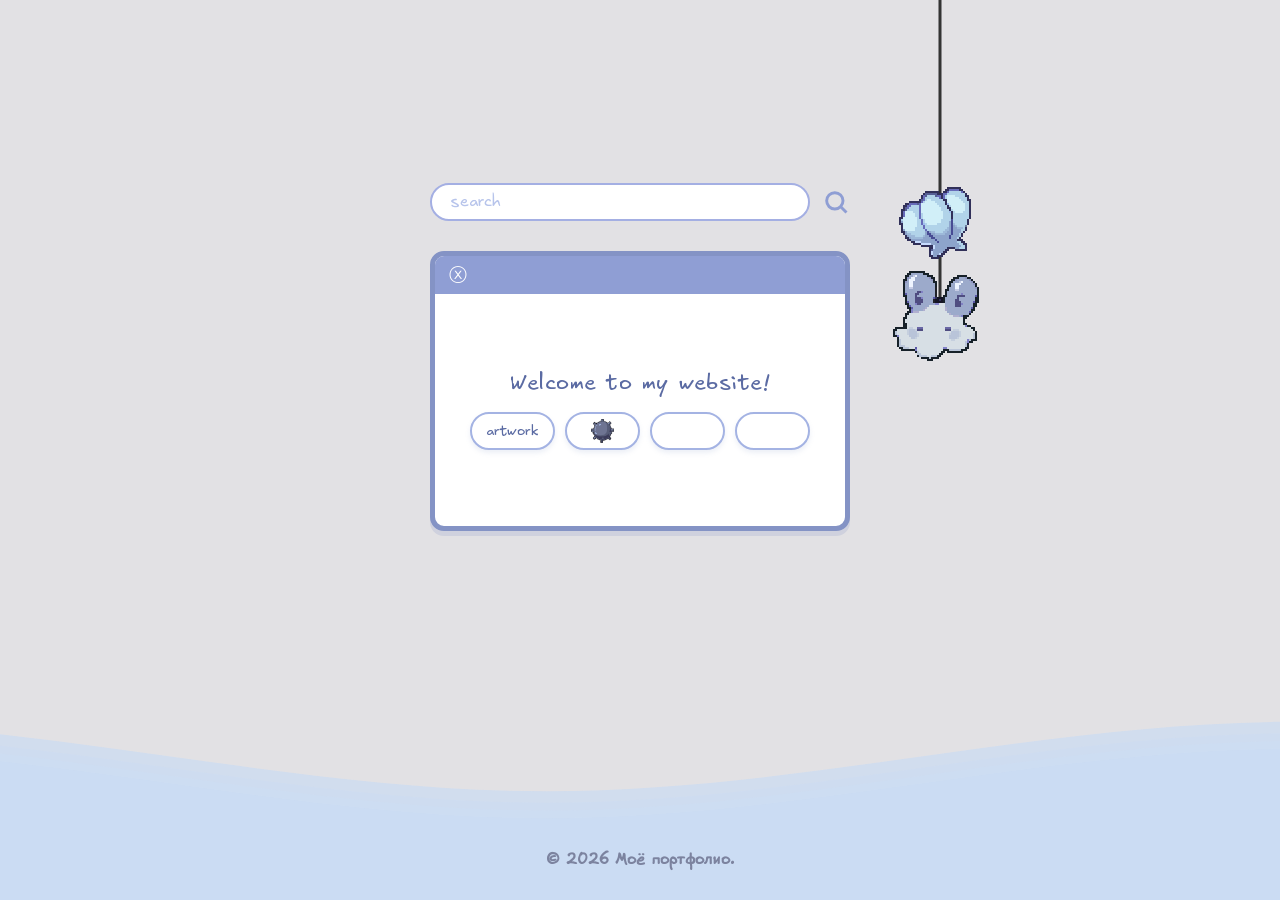
<file: index.html>
<!DOCTYPE html>
<html lang="ru">
<head>
  <meta charset="UTF-8">
  <meta name="viewport" content="width=device-width, initial-scale=1.0">
  <title>website</title>
  <link rel="stylesheet" href="style.css">
</head>
<body>

  <main class="main-content">
    <div class="search-container">
      <input type="text" placeholder="search" class="search-input">
      <svg class="search-icon" viewBox="0 0 24 24">
        <circle cx="11" cy="11" r="7"/>
        <line x1="16.5" y1="16.5" x2="21" y2="21"/>
      </svg>
    </div>

    <div class="modal-window">
      <div class="modal-header">
        <span class="close-icon">ⓧ</span>
      </div>
      <div class="modal-body">
        <div class="modal-inner-content">
          <p class="welcome-text">Welcome to my website!</p>
          
          <!-- Кнопки в ряд -->
          <div class="buttons-grid">
            <button class="menu-btn" onclick="openArtwork()">artwork</button>
            <button class="menu-btn" onclick="openPopup()">
            <img class="btn-icon" src="img/mine2.png" alt="Minesweeper">
              </button>
            <button class="menu-btn"></button>
            <button class="menu-btn"></button>
          </div>
        </div>
      </div>
    </div>
  </main>

  <!-- 1. Всплывающее окно галереи ARTWORK -->
  <div class="popup" id="artwork-popup">
    <div class="popup-header">
      <button class="close" onclick="closeArtwork()">ⓧ</button>
      <span class="popup-title">artwork.exe</span>
    </div>

    <div class="popup-content">
      <div class="artwork-scroll-box">
        <div class="artwork-grid">
          <div class="artwork-card"><img src="img/buttom.png" alt="art 1"></div>
          <div class="artwork-card"><img src="img/buttom-1.png" alt="art 2"></div>
          <div class="artwork-card"><img src="img/buttom-2.png" alt="art 3"></div>
          <div class="artwork-card"><img src="img/buttom-3.png" alt="art 4"></div>
        </div>
      </div>
    </div>
  </div>

  <!-- 2. Всплывающее ретро-окно САПЕР -->
  <div class="popup" id="popup">
    <div class="popup-header">
      <button class="close" onclick="closePopup()">ⓧ</button>
      <span class="popup-title">minesweeper.exe</span>
    </div>

    <div class="popup-content">
      <div class="minesweeper-box">
        
        <!-- Панель статуса -->
        <div class="game-status">
          <div class="counter" id="mines-count">018</div>
          
          <button class="face-btn" id="reset-btn" onclick="resetGame()">
            <img src="img/PATIK-0001.png" alt="Status" id="face-img">
          </button>
          
          <div class="counter" id="timer">000</div>
        </div>

        <!-- Игровое поле -->
        <div class="game-board" id="board"></div>

      </div>
    </div>
  </div>

  <!-- Анимированная волна -->
  <div class="wave-container">
    <svg class="waves-svg" xmlns="http://www.w3.org/2000/svg" viewBox="0 24 150 28" preserveAspectRatio="none">
      <defs>
        <path id="gentle-wave" d="M-160 44c30 0 58-18 88-18s 58 18 88 18 58-18 88-18 58 18 88 18 v44h-352z" />
      </defs>
      <g class="parallax">
        <use href="#gentle-wave" x="48" y="0" fill="rgba(203, 220, 243, 0.7)" />
        <use href="#gentle-wave" x="48" y="3" fill="rgba(203, 220, 243, 0.5)" />
        <use href="#gentle-wave" x="48" y="5" fill="rgba(203, 220, 243, 0.3)" />
        <use href="#gentle-wave" x="48" y="7" fill="#cbdcf3" />
      </g>
    </svg>
  </div>

  <!-- Нижний подвал -->
  <footer class="footer">
    © 2026 Моё портфолио.
  </footer>

  <!-- Интерактивная нить и брелоки -->
  <svg class="string-svg">
    <line id="line1" class="string-line" />
    <line id="line2" class="string-line" />
  </svg>

  <div id="shell" class="keychain-item">
    <img src="img/sea-0001.png" id="shell-img" alt="Shell">
  </div>

  <div id="bunny" class="keychain-item">
    <img src="img/jellyfish-0001.png" id="bunny-img" alt="Bunny">
  </div>

  <script src="sscript.js"></script>
</body>
</html>
</file>
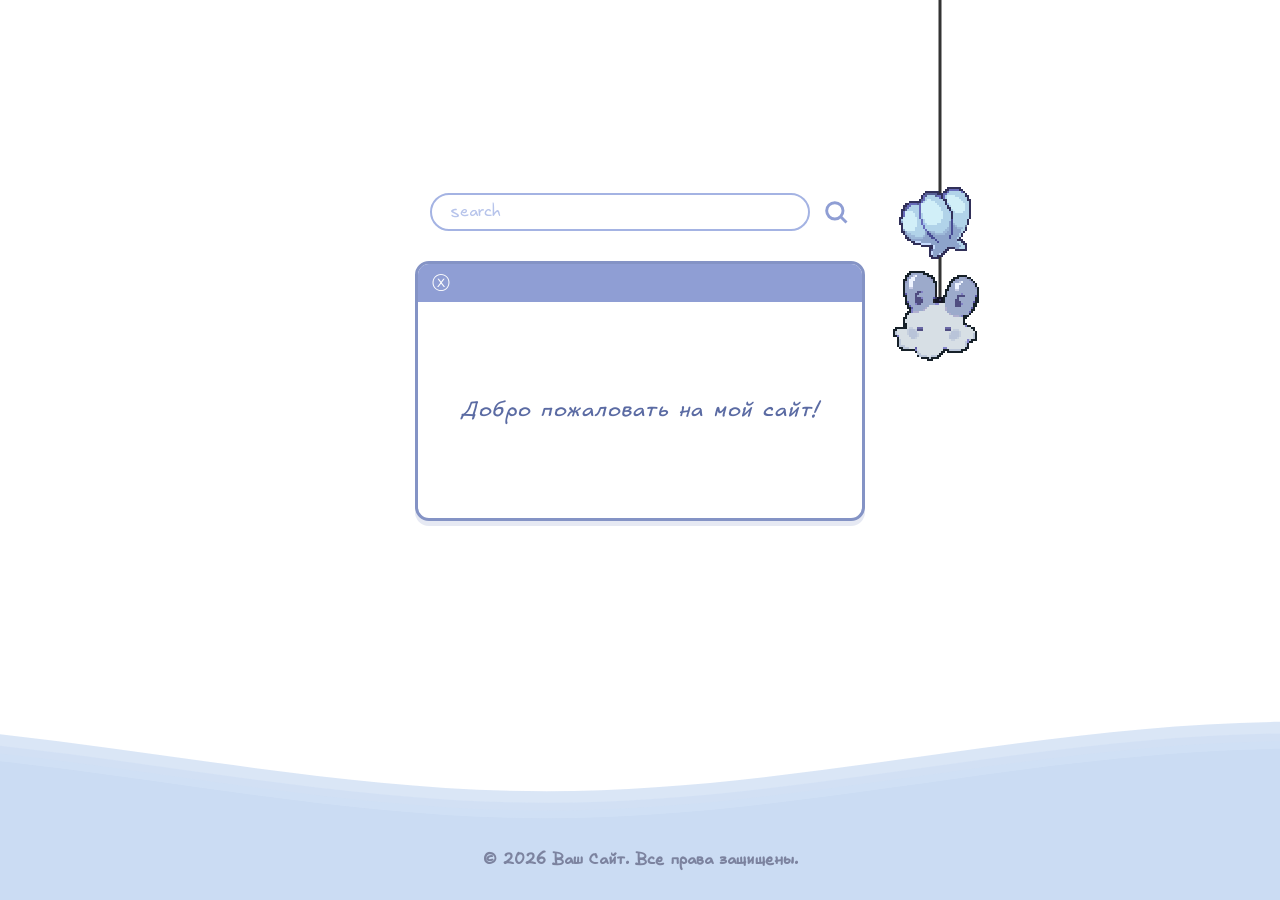
<file: backup-project/index.html>
<!DOCTYPE html>
<html lang="ru">
<head>
  <meta charset="UTF-8">
  <meta name="viewport" content="width=device-width, initial-scale=1.0">
  <title>website</title>
    <link rel="stylesheet" href="style.css">
</head>
<body>

 
<!-- Верхняя секция сайта -->
  <main class="main-content">
    <div class="search-container">
      <input type="text" placeholder="search" class="search-input">
      <svg class="search-icon" viewBox="0 0 24 24">
        <circle cx="11" cy="11" r="7"/>
        <line x1="16.5" y1="16.5" x2="21" y2="21"/>
      </svg>
    </div>

    <div class="modal-window">
      <div class="modal-header">
        <span class="close-icon">ⓧ</span>
      </div>
      <div class="modal-body">
        <p class="welcome-text">Добро пожаловать на мой сайт!</p>
      </div>
    </div>
  </main>

  <!-- Анимированная волна -->
  <div class="wave-container">
    <svg class="waves-svg" xmlns="http://www.w3.org/2000/svg" viewBox="0 24 150 28" preserveAspectRatio="none">
      <defs>
        <path id="gentle-wave" d="M-160 44c30 0 58-18 88-18s 58 18 88 18 58-18 88-18 58 18 88 18 v44h-352z" />
      </defs>
      <g class="parallax">
        <use href="#gentle-wave" x="48" y="0" fill="rgba(203, 220, 243, 0.7)" />
        <use href="#gentle-wave" x="48" y="3" fill="rgba(203, 220, 243, 0.5)" />
        <use href="#gentle-wave" x="48" y="5" fill="rgba(203, 220, 243, 0.3)" />
        <use href="#gentle-wave" x="48" y="7" fill="#cbdcf3" />
      </g>
    </svg>
  </div>

  <!-- Нижний подвал -->
  <footer class="footer">
    © 2026 Ваш Сайт. Все права защищены.
  </footer>
  <!-- Интерактивная нить и брелоки -->
  <svg class="string-svg">
    <line id="line1" class="string-line" />
    <line id="line2" class="string-line" />
  </svg>

  <div id="shell" class="keychain-item">
    <img src="sea-0001.png" id="shell-img" alt="Shell">
  </div>

  <div id="bunny" class="keychain-item">
    <img src="jellyfish-0001.png" id="bunny-img" alt="Bunny">
  </div>
<script src="sscript.js">
  
</script>
</body>
</html>
</file>
<file: style.css>
* {
  box-sizing: border-box;
}

@font-face {
  font-family: 'MyCustomFont';
  src: url('font/Excalifont-Regular.ttf') format('truetype');
  font-weight: normal;
  font-style: normal;
}


body {
  margin: 0;
  padding: 0;
  min-height: 100vh;
  display: flex;
  flex-direction: column;
  background-color: #e2e1e4;
  font-family: 'MyCustomFont', sans-serif;
  overflow-x: hidden;
  user-select: none;
}


.main-content {
  flex: 1;
  position: relative;
  display: flex;
  flex-direction: column;
  align-items: center;
  justify-content: center;
  padding: 40px 20px;
  min-height: 65vh;
}

/* Поисковая строка */
.search-container {
  display: flex;
  align-items: center;
  gap: 12px;
  margin-bottom: 30px;
}

.search-input {
  width: 380px;
  height: 38px;
  border-radius: 20px;
  border: 2px solid #a4afe3;
  padding: 0 18px;
  font-family: inherit;
  font-size: 16px;
  color: #8f9ed4;
  outline: none;
  background: #ffffff;
}

.search-input::placeholder {
  color: #b7c4eb;
}

.search-icon {
  width: 28px;
  height: 28px;
  stroke: #8f9ed4;
  stroke-width: 2.5;
  fill: none;
}

/* Модальное окно */
.modal-window {
  width: 420px; /* Слегка расширили под 4 кнопки в ряд */
  height: 280px;
  border: 5px solid #8493c5;
  border-radius: 14px;
  background-color: #ffffff;
  box-shadow: 0 5px 0px rgba(130, 145, 195, 0.2);
  overflow: hidden;
  display: flex;
  flex-direction: column;
}

.modal-header {
  background-color: #8f9ed4;
  height: 38px;
  display: flex;
  align-items: center;
  padding-left: 14px;
  color: #ffffff;
}

.close-icon {
  font-size: 18px;
  cursor: pointer;
}

.modal-body {
  flex: 1;
  display: flex;
  flex-direction: column;
  justify-content: center;
  align-items: center;
  padding: 20px;
  position: relative;
}

.modal-inner-content {
  display: flex;
  flex-direction: column;
  align-items: center;
  gap: 15px;
}

.welcome-text {
  font-size: 22px;
  color: #5b6ba3;
  font-style: normal;
  letter-spacing: 0.5px;
  margin: 0;
}

/* Сетка кнопок в ряд */
.buttons-grid {
  display: flex;
  gap: 10px;
  justify-content: center;
  align-items: center;
}

/* Стиль для кнопок в модальном окне */
.menu-btn {
  background-color: #ffffff;
  border: 2px solid #a4b3e3;
  border-radius: 20px;
  padding: 6px 14px;
  font-family: inherit;
  font-size: 14px;
  color: #5b6ba3;
  cursor: pointer;
  display: flex;
  align-items: center;
  justify-content: center;
  min-width: 75px;
  height: 38px;
  box-shadow: 0 3px 5px rgba(130, 145, 195, 0.15);
  transition: transform 0.2s ease, background-color 0.2s ease;
}

/* Плавное увеличение при наведении */
.menu-btn:hover {
  transform: scale(1.08);
  background-color: #f3f6fc;
}

.menu-btn:active {
  transform: scale(0.95);
}

.btn-icon {
  width: 24px;
  height: 24px;
  object-fit: contain;
}

/* Блок плавных волн */
.wave-container {
  width: 100%;
  height: 12vh;
  min-height: 80px;
  max-height: 140px;
  margin-bottom: -2px;
  line-height: 0;
}

.waves-svg {
  width: 100%;
  height: 100%;
}

/* Анимация волн */
.parallax > use {
  animation: move-forever 25s cubic-bezier(.55,.5,.45,.5) infinite;
}
.parallax > use:nth-child(1) { animation-delay: -2s; animation-duration: 7s; }
.parallax > use:nth-child(2) { animation-delay: -3s; animation-duration: 10s; }
.parallax > use:nth-child(3) { animation-delay: -4s; animation-duration: 13s; }
.parallax > use:nth-child(4) { animation-delay: -5s; animation-duration: 20s; }

@keyframes move-forever {
  0% { transform: translate3d(-90px, 0, 0); }
  100% { transform: translate3d(85px, 0, 0); }
}

/* Нижний подвал */
.footer {
  background-color: #cbdcf3;
  width: 100%;
  padding: 30px 20px;
  text-align: center;
  color: #7c839f;
  font-weight: bold;
}

/* Позиционирование физической нити и брелоков поверх экрана */
.string-svg {
  position: fixed;
  top: 0;
  left: 0;
  width: 200%;
  height: 100%;
  pointer-events: none;
  z-index: 100;
}

.string-line {
  stroke: #333333;
  stroke-width: 3px;
  stroke-linecap: round;
}

.keychain-item {
  position: fixed;
  transform: translate(-50%, -50%);
  cursor: grab;
  z-index: 101;
  touch-action: none;
  transition: transform 0.3s ease; /* Плавность для брелоков тоже */
}

.keychain-item:hover {
  transform: translate(-50%, -50%) scale(1.1); /* Увеличение брелоков */
}

.keychain-item:active {
  cursor: grabbing;
}

.keychain-item img {
  display: block;
  pointer-events: none;
  image-rendering: pixelated;
  image-rendering: crisp-edges;
}

#shell-img { width: 110px; }
#bunny-img { width: 110px; }

@font-face {
  font-family: 'Pixel';
  src: url('font/Regez-Regular.otf') format('opentype');
  font-weight: normal;
  font-style: normal;
}

/* ---------------- РЕТРО ОКНО ---------------- */
.popup {
  display: none;
  position: fixed; /* Изменили с absolute на fixed, чтобы окно выравнивалось по экрану */
  top: 50%;
  left: 50%;
  transform: translate(-50%, -50%);
  width: fit-content;
  height: auto;
  background-color: #c0c9e8;
  border-top: 4px solid #ffffff;
  border-left: 4px solid #ffffff;
  border-right: 4px solid #5b6a9a;
  border-bottom: 4px solid #5b6a9a;
  border-radius: 4px;
  z-index: 9999; /* Поверх всех элементов и брелоков */
  font-family: 'Pixel', monospace, sans-serif;
  box-shadow: 6px 6px 0px rgba(0, 0, 0, 0.25);
}

/* Шапка окна */
.popup-header {
  background: linear-gradient(90deg, #8595c7 0%, #6879af 100%);
  display: flex;
  align-items: center;
  gap: 10px;
  padding: 4px 8px;
  cursor: auto;
  user-select: none;
}

.close {
  color: #ffffff;
  font-size: 16px;
  font-weight: bold;
  border: 2px solid #ffffff;
  border-right-color: #3b4770;
  border-bottom-color: #3b4770;
  background: #8595c7;
  cursor: pointer;
  padding: 0 5px;
  line-height: 1;
}

.close:active {
  border: 2px solid #3b4770;
  border-right-color: #ffffff;
  border-bottom-color: #ffffff;
}

.popup-title {
  color: #ffffff;
  font-size: 16px;
  letter-spacing: 1px;
}

/* Внутренняя область */
.popup-content {
  padding: 12px;
}

.minesweeper-box {
  border-top: 3px solid #5b6a9a;
  border-left: 3px solid #5b6a9a;
  border-right: 3px solid #ffffff;
  border-bottom: 3px solid #ffffff;
  padding: 10px;
  background-color: #c0c9e8;
}

.game-status {
  border-top: 3px solid #5b6a9a;
  border-left: 3px solid #5b6a9a;
  border-right: 3px solid #ffffff;
  border-bottom: 3px solid #ffffff;
  padding: 6px 12px;
  display: flex;
  justify-content: space-between;
  align-items: center;
  margin-bottom: 10px;
  background-color: #c0c9e8;
}

.counter {
  background-color: #111422;
  color: #4d7aff;
  font-size: 40px;
  font-weight: bold;
  padding: 2px 8px;
  letter-spacing: 3px;
  border-top: 2px solid #5b6a9a;
  border-left: 2px solid #5b6a9a;
  border-right: 2px solid #ffffff;
  border-bottom: 2px solid #ffffff;
  font-family: 'Pixel';
}

.face-btn {
  background-color: #c0c9e8;
  border-top: 3px solid #ffffff;
  border-left: 3px solid #ffffff;
  border-right: 3px solid #5b6a9a;
  border-bottom: 3px solid #5b6a9a;
  cursor: pointer;
  padding: 2px;
  width: 56px;
  height: 56px;
  display: flex;
  align-items: center;
  justify-content: center;
}

.face-btn:active {
  border-top: 3px solid #5b6a9a;
  border-left: 3px solid #5b6a9a;
  border-right: 3px solid #ffffff;
  border-bottom: 3px solid #ffffff;
}

.face-btn img {
  width: 100%;
  height: 100%;
  object-fit: contain;
}

/* ---------------- ИГРОВОЕ ПОЛЕ ---------------- */
.game-board {
  display: grid;
  grid-template-columns: repeat(12, 40px);
  gap: 0;
  border-top: 3px solid #5b6a9a;
  border-left: 3px solid #5b6a9a;
  border-right: 3px solid #ffffff;
  border-bottom: 3px solid #ffffff;
  background-color: #5b6a9a;
}

.cell {
  width: 48px;
  height: 48px;
  background-color: #dbe2f7;
  border-top: 3px solid #ffffff;
  border-left: 3px solid #ffffff;
  border-right: 3px solid #7c8cb8;
  border-bottom: 3px solid #7c8cb8;
  border-radius: 5px;
  box-sizing: border-box;
  cursor: pointer;
  font-size: 50px;
  font-weight: bold;
  display: flex;
  align-items: center;
  justify-content: center;
  user-select: none;
}

.cell:hover {
  background-color: #c9cddf;
  border-top: 3px solid #a8adbb;
  border-left: 3px solid #a4a9b8;
  border-right: 3px solid #7c8cb8;
  border-bottom: 3px solid #7c8cb8;
}

.cell.tile-clicked {
  background-color: #b3c0e6;
  border-top: 1px solid #7c8cb8;
  border-left: 1px solid #7c8cb8;
  border-right: 1px solid #b3c0e6;
  border-bottom: 1px solid #b3c0e6;
  cursor: default;
}

.cell.x1 { color: #2d45a3; }
.cell.x2 { color: #2e7d32; }
.cell.x3 { color: #c62828; }
.cell.x4 { color: #6a1b9a; }
.cell.x5 { color: #801313; }

/* Контейнер с прокруткой для галереи */
.artwork-scroll-box {
  max-height: 320px; /* Высота окна, после которой появляется скролл */
  overflow-y: auto;   /* Вертикальная прокрутка */
  overflow-x: hidden;
  padding-right: 4px;
}

/* Сетка картинок (по 2 в ряд, как на макете) */
.artwork-grid {
  display: grid;
  grid-template-columns: repeat(2, 1fr);
  gap: 12px;
  padding: 4px;
}

/* Карточка отдельного арта */
.artwork-card {
  background-color: #ffffff;
  border: 2px solid #5b6a9a;
  border-radius: 6px;
  padding: 6px;
  display: flex;
  align-items: center;
  justify-content: center;
  box-shadow: inset 2px 2px 0px rgba(255, 255, 255, 0.8);
}

/* Сама картинка с плавным увеличением при наведении */
.artwork-card img {
  width: 100%;
  height: auto;
  display: block;
  image-rendering: pixelated;
  transition: transform 0.3s ease; /* Плавность */
}

.artwork-card img:hover {
  transform: scale(1.08); /* Легкое увеличение при наведении мышки */
}

/* Стилизация полосы прокрутки (скроллбара) в ретро-стиле */
.artwork-scroll-box::-webkit-scrollbar {
  width: 12px;
}

.artwork-scroll-box::-webkit-scrollbar-track {
  background: #c0c9e8;
  border-left: 2px solid #5b6a9a;
}

.artwork-scroll-box::-webkit-scrollbar-thumb {
  background: #8595c7;
  border-top: 2px solid #ffffff;
  border-left: 2px solid #ffffff;
  border-right: 2px solid #3b4770;
  border-bottom: 2px solid #3b4770;
}
</file>
<file: backup-project/style.css>
* {
      box-sizing: border-box;
    }


      @font-face {
    font-family: 'MyCustomFont';
    src: url('font/Excalifont-Regular.ttf') format('truetype');
    font-weight: normal;
    font-style: normal;
}

    
    /* Растягиваем сайт на весь экран */
    body {
      margin: 0;
      padding: 0;
      min-height: 100vh;
      display: flex;
      flex-direction: column;
      background-color: #ffffff;
      font-family: 'MyCustomFont', sans-serif;
      overflow-x: hidden;
      user-select: none;
    }

    /* Верхняя основная секция */
    .main-content {
      flex: 1;
      position: relative;
      display: flex;
      flex-direction: column;
      align-items: center;
      justify-content: center;
      padding: 40px 20px;
      min-height: 65vh;
    }

    /* Поисковая строка */
    .search-container {
      display: flex;
      align-items: center;
      gap: 12px;
      margin-bottom: 30px;
    }

    .search-input {
      width: 380px;
      height: 38px;
      border-radius: 20px;
      border: 2px solid #a4b3e3;
      padding: 0 18px;
      font-family: inherit;
      font-size: 16px;
      color: #8f9ed4;
      outline: none;
      background: #ffffff;
    }

    .search-input::placeholder {
      color: #b7c4eb;
    }

    .search-icon {
      width: 28px;
      height: 28px;
      stroke: #8f9ed4;
      stroke-width: 2.5;
      fill: none;
    }

    /* Модальное окно */
    .modal-window {
      width: 450px;
      height: 260px;
      border: 3.5px solid #8493c5;
      border-radius: 14px;
      background-color: #ffffff;
      box-shadow: 0 5px 0px rgba(130, 145, 195, 0.2);
      overflow: hidden;
      display: flex;
      flex-direction: column;
    }

    .modal-header {
      background-color: #8f9ed4;
      height: 38px;
      display: flex;
      align-items: center;
      padding-left: 14px;
      color: #ffffff;
    }

    .close-icon {
      font-size: 18px;
      cursor: pointer;
    }

    .modal-body {
      flex: 1;
      display: flex;
      justify-content: center;
      align-items: center;
      padding: 20px;
    }

    .welcome-text {
      font-size: 22px;
      color: #5b6ba3;
      font-style: italic;
      letter-spacing: 0.5px;
      margin: 0;
    }

    /* Блок плавных волн */
    .wave-container {
      width: 100%;
      height: 12vh;
      min-height: 80px;
      max-height: 140px;
      margin-bottom: -2px;
      line-height: 0;
    }

    .waves-svg {
      width: 100%;
      height: 100%;
    }

    /* Анимация волн */
    .parallax > use {
      animation: move-forever 25s cubic-bezier(.55,.5,.45,.5) infinite;
    }
    .parallax > use:nth-child(1) { animation-delay: -2s; animation-duration: 7s; }
    .parallax > use:nth-child(2) { animation-delay: -3s; animation-duration: 10s; }
    .parallax > use:nth-child(3) { animation-delay: -4s; animation-duration: 13s; }
    .parallax > use:nth-child(4) { animation-delay: -5s; animation-duration: 20s; }

    @keyframes move-forever {
      0% { transform: translate3d(-90px, 0, 0); }
      100% { transform: translate3d(85px, 0, 0); }
    }

    /* Нижний подвал */
    .footer {
      background-color: #cbdcf3;
      width: 100%;
      padding: 30px 20px;
      text-align: center;
      color: #7c839f;
      font-weight: bold;
    }

    /* Позиционирование физической нити и брелоков поверх экрана */
    .string-svg {
      position: fixed;
      top: 0;
      left: 0;
      width: 200%;
      height: 100%;
      pointer-events: none;
      z-index: 100;
    }

    .string-line {
      stroke: #333333;
      stroke-width: 3px;
      stroke-linecap: round;
    }

    .keychain-item {
      position: fixed;
      transform: translate(-50%, -50%);
      cursor: grab;
      z-index: 101;
      touch-action: none;
    }

    .keychain-item:active {
      cursor: grabbing;
    }

    .keychain-item img {
      display: block;
      pointer-events: none;
      image-rendering: pixelated;
      image-rendering: crisp-edges;
    }

    #shell-img { width: 110px; }
    #bunny-img { width: 110px; }
</file>
